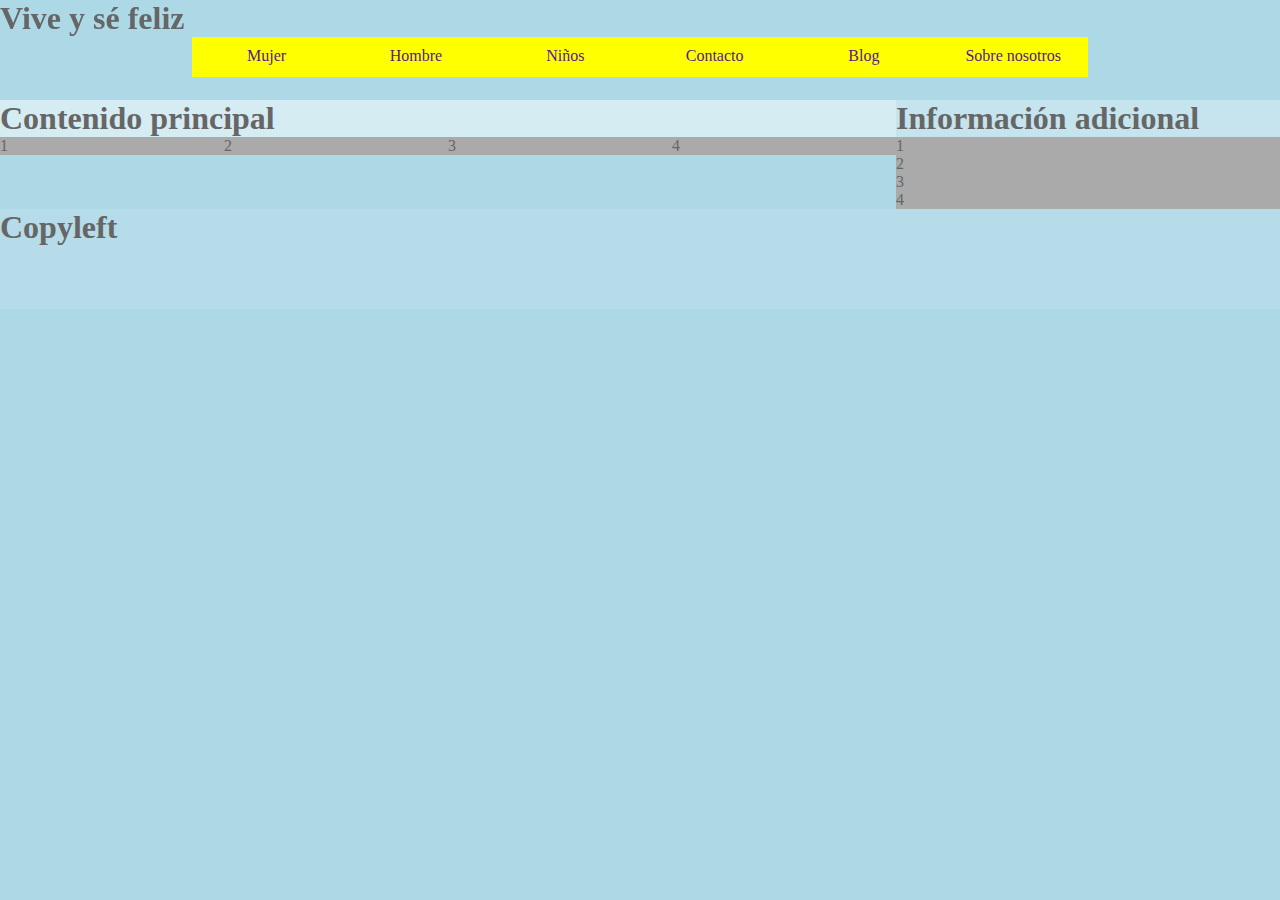
<file: Practica 3 - Menu hamburguesa/index.html>
<!doctype html>
<html>
<head>
<meta charset="UTF-8">
<title>Responsive</title>
	<meta name="viewport" content="width=device-width, user-scalable=no, initial-scale=1.0, maximum-scale=1.0, minimum-scale=1.0">
	
<link rel="stylesheet" type="text/css" href="estilos/phone.css">
<link rel="stylesheet" type="text/css" href="estilos/tablet.css">
<link rel="stylesheet" type="text/css" href="estilos/desktop.css">
</head>

<body>
	<div id="header">
		<h1>Vive y sé feliz</h1>
		<input type=checkbox class="checked">
		<ul id="burguer">
			<li></li>
			<li></li>
			<li></li>
		</ul>
		<ul id="menu">
			<li><a href="">Mujer</a>
				<ul class="sub">
					<li><a href="">Botas</a></li>
					<li><a href="">Sandalia</a></li>
					<li><a href="">Zapatos</a></li>
					<li><a href="">Menorquinas</a></li>
				</ul>
			</li>
			<li><a href="">Hombre</a>
				<ul class="sub">
					<li><a href="">Botas</a></li>
					<li><a href="">Sandalia</a></li>
					<li><a href="">Zapatos</a></li>
					<li><a href="">Menorquinas</a></li>
				</ul>
			</li>
			<li><a href="">Niños</a>
				<ul class="sub">
					<li><a href="">Botas</a></li>
					<li><a href="">Sandalia</a></li>
					<li><a href="">Zapatos</a></li>
					<li><a href="">Menorquinas</a></li>
				</ul>
			</li>
			<li><a href="">Contacto</a></li>
			<li><a href="">Blog</a></li>
			<li><a href="">Sobre nosotros</a></li>
		</ul>
	</div>
	<div id="main">
		<h1>Contenido principal</h1>
		<li>1</li>
		<li>2</li>
		<li>3</li>
		<li>4</li>
	</div>
	<div id="aside">
		<h1>Información adicional</h1>
		<li>1</li>
		<li>2</li>
		<li>3</li>
		<li>4</li>
	</div>
	<div id="footer">
		<h1>Copyleft</h1>
	</div>
</body>
</html>
</file>
<file: Practica 3 - Menu hamburguesa/estilos/phone.css>
/*el corte de pantalla lo mete en 480px en vertical y 768 en horizontal*/
*{
	margin: 0;
	padding: 0;
	box-sizing: border-box;
}
/*div, li{
	padding: 10px;
}*/
body{
	color: #666;
}
li{
	list-style-type: none;
	background-color: #aaa;
	/*height: 90px;*/
	/*margin: 10px;*/
	/*border: solid 3px #fff;*/
}
a{
	display: block;
	text-decoration: none;
	/*background-color: #DDD;
	color: black;*/
	height: 40px;
	padding-top: 10px;
}
#header{
	background-color: rgba(255,255,255,0.8);
	/*z-index: 5;*/
	position: fixed;
	top: 0;
	left: 0;
	/*width: 100%;*/
}
/*#menu{
	background-color: transparent;
}*/
#menu > li{
	/*height: 50px;*/
	/*margin: 10px;*/
	background-color: yellow;
}
#main{
	background-color: rgba(255,255,255,0.5);
	
}
#aside{
	background-color: rgba(255,255,255,0.3);
	/*margin-top: 100px;*/
}
#footer{
	background-color: rgba(255,255,255,0.1);
}
@media screen and (max-width: 480px){
	body{
		background-color: tomato;
	}
	#header{
		height: 100px;
		width: 100%;
	
	}
	#header h1{
		width: 50%;
		float: right;
	}
	.checked{
		width: 50px;
		height: 50px;
		position: absolute;
		top: 0;
		left: 0;
		opacity: 0;
		z-index: 2;
	}
	/* ~esto se mone con alt mas ñ*/
	.checked:checked ~ #menu{
		left: 0;
		transition: 1s;
	}
	#burguer{
		background-color: violet;
		width: 50px;
		height: 50px;
		padding-top: 8px;
	}
	#burguer li{
		background-color: white;
		width: 30px;
		height: 5px;
		margin: 5px 8px;
		border-radius: 15%;
	}
	#menu{
		position: absolute;
		top: 50px;
		left: -100%;
		width: 100%;
		transition: 1s;
	}
	#main{
		margin-top: 100px;
	}
	#aside{
		
	}
	#footer{
		height: 100px;
	}
}
</file>
<file: Practica 3 - Menu hamburguesa/estilos/tablet.css>
/*768px de corte
A partir de este empezaremos a hacer el menú hamburguesa*/
@media screen and (min-width: 481px) and (max-width: 768px){
	body{
		background-color: yellowgreen;
	}
	#main li{
		width: 50%;
		float: left;
	}
	#header{
		height: 100px;
		width: 100%;
	
	}
	#header h1{
		width: 50%;
		float: right;
	}
	.checked{
		width: 50px;
		height: 50px;
		position: absolute;
		top: 0;
		left: 0;
		opacity: 0;
		z-index: 2;
	}
	/* ~esto se mone con alt mas ñ*/
	.checked:checked ~ #menu{
		left: 0;
		transition: 1s;
	}
	#burguer{
		background-color: violet;
		width: 50px;
		height: 50px;
		padding-top: 8px;
	}
	#burguer li{
		background-color: white;
		width: 30px;
		height: 5px;
		margin: 5px 8px;
		border-radius: 15%;
	}
	#menu{
		position: absolute;
		top: 50px;
		left: -100%;
		width: 50%;
		transition: 1s;
	}
	#main{
		overflow: hidden;
		margin-top: 100px;
	}
	#aside{
		overflow: hidden;
	}
	#footer{
		height: 100px;
	}
}
</file>
<file: Practica 3 - Menu hamburguesa/estilos/desktop.css>
@media screen and (min-width: 769px){
	body{
		background-color: lightblue;
	}
	#main li{
		width: 25%;
		float: left;
	}
	#aside li{
		width: 100%;
	}
	#header{	
		/*z-index: 5;
		position: fixed;
		top: 0;
		left: 0;*/
		background-color: transparent;
		width: 100%;/*todos los objetos por defecto que trabajan en bloque ocupan el 100% no te hace falta especificarlo, siempre que tengan posición estática y no lo hayamos cambiado a fixed, que entonces si que haría falta especificarlo*/
		/*height: 400px;*/
		/*background-color: pink;*/
	}
	.checked{
		display: none;
	}
	#menu{
		overflow: hidden;
		text-align: center;
		width: 70%;
		margin: 0 auto;
		height: 400px;
		position: relative;
	}
	#menu > li{
		width: 16.666%;
		float: left;
	}
	#menu li .sub{
		display: none;
		width: 18%;
		position: absolute;
		/*left: 0;*//*para que su punto de referencia sea el menu completo, no solo el li que lo contiene*/
		/*top: 100px;
		z-index: 5;*/
		overflow: hidden;
	}
	#menu li .sub li{
		/*float: left;*//*si le ongo esto, en vez de en bloque hacia abajo se verá en línea en orden de lectura*/
		/*display: block;*/
		/*width: 20%;
		float: left;*/
		/*width: 100%;*/
	}
	#menu li:hover > .sub{/*esto es lo que despliega el submenú al pasar por encima de algunas etiquetas del menú principal*/
		display: block;
		/*position: absolute;*/
		/*top: 40px;
		left: 0;
		width: 100%;
		z-index: 5;*/
	}
	#main{
		width: 70%;
		float: left;
		overflow: hidden;
		margin-top: 100px;
	}
	#aside{	
		width: 30%;
		float: left;
		overflow: hidden;
		margin-top: 100px;
	}
	#footer{
		height: 100px;
		clear: both;
	}
}
</file>
